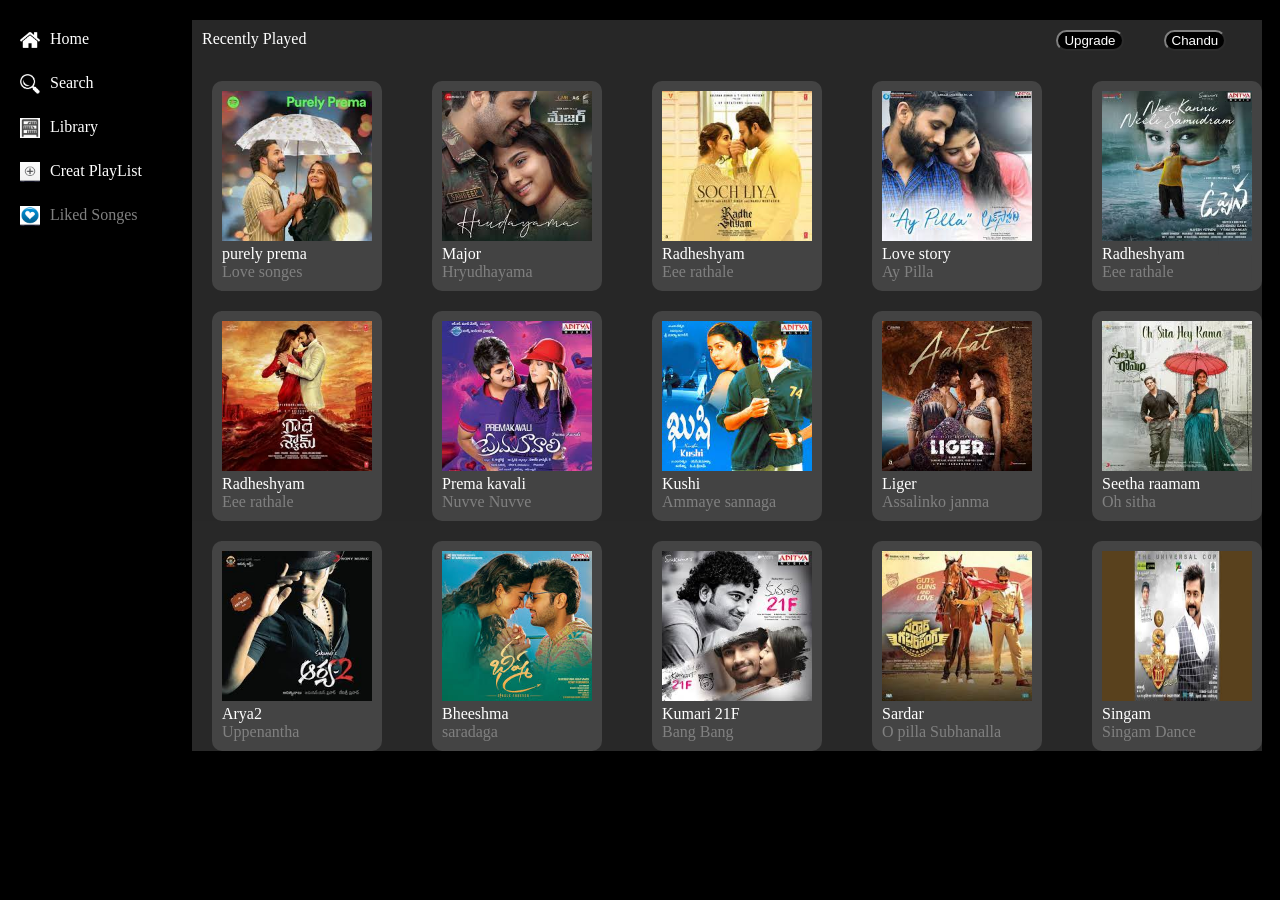
<file: spotify/index.html>
<!DOCTYPE html>
<html lang="en">
<head>
    <meta charset="UTF-8">
    <meta http-equiv="X-UA-Compatible" content="IE=edge">
    <meta name="viewport" content="width=device-width, initial-scale=1.0">
    <title>spotify</title>
    <link rel="stylesheet" href="./spotify.css">
</head>
<body>

<div style="display: flex;">
    <div>
        <div style="display: flex; margin-top: 30px;margin-left: 20px;">
            <div><img src="./home.png" alt="" height="20px" width="20px"></div>
            <div style="color: white;margin-left: 10px;">Home</div>
        </div>
    
        <div style="display: flex; margin-top: 20px;margin-left: 20px;">
            <div><img src="./search.png" alt="" height="20px" width="20px"></div>
            <div style="color: white;margin-left: 10px;">Search</div>
        </div>
    
        <div style="display: flex; margin-top: 20px;margin-left: 20px;">
            <div><img src="./library.png" alt="" height="20px" width="20px"></div>
            <div style="color: white;margin-left: 10px;">Library</div>
        </div>
    
    
        <div style="display: flex; margin-top: 20px;margin-left: 20px;">
            <div><img src="./create.png" alt="" height="20px" width="20px"></div>
            <div style="color: white;margin-left: 10px;">Creat PlayList</div>
        </div>
    
        <div style="display: flex; margin-top: 20px; margin-left: 20px;">
            <div><img src="./liked.jpg" alt="" height="20px" width="20px"></div>
            <div style="color: gray;margin-left: 10px;">Liked Songes</div>
        </div>
    </div>


    <div>
   <div style="display: flex;margin-top: 20px;margin-left: 50px; background-color: rgba(128, 128, 128, 0.301);">
        <div style="color: white;padding-top: 10px;padding-left: 10px;">Recently Played</div>
            <div style="display: flex;margin-left:750px; margin-top: 10px;margin-bottom: 30px;">
            <div><button style="color: white; margin-right: 40px; background-color: black; border-color: gray;border-radius: 40px;" >Upgrade</button></div>
            <div><button style="color: white;background-color: black;  border-color: gray;border-radius: 40px;">Chandu</button></div>
        </div>
   </div> 

    <div style="background-color: rgba(128, 128, 128, 0.301);margin-left: 50px;">
        <div style="display: flex;padding-left: 20px;">
            <div style="background-color: rgba(128, 128, 128, 0.311);padding-left: 10px;padding-top: 10px;padding-right: 10px;padding-bottom: 10px;border-radius: 10px;">  
                <div><img src="./purely.jpg" alt="" height="150px" width="150px"></div>
                <div> <a style="color: white; text-decoration: none;" href="./purelyprema.html">purely prema</a> </div>
                <div style="color: gray;">Love songes</div>
            </div>
        
        
                <div style="margin-left: 50px;background-color: rgba(128, 128, 128, 0.311);padding-left: 10px;padding-top: 10px;padding-bottom: 10px;padding-right: 10px;border-radius: 10px;">  
                    <div><img src="./major.jpg" alt="" height="150px" width="150px"></div>
                    <div style="color: white;">Major</div>
                    <div style="color: gray;">Hryudhayama</div>
                </div>
        
        
        
                <div style="margin-left: 50px;background-color: rgba(128, 128, 128, 0.311);padding-left: 10px;padding-top: 10px;padding-bottom: 10px;padding-right: 10px;border-radius: 10px;">  
                    <div><img src="./radhe shyam.jpg" alt="" height="150px" width="150px"></div>
                    <div style="color: white;">Radheshyam</div>
                    <div style="color: gray;">Eee rathale</div>
                </div>


                <div style="margin-left: 50px;background-color: rgba(128, 128, 128, 0.311);padding-left: 10px;padding-top: 10px;padding-bottom: 10px;padding-right: 10px;border-radius: 10px;">  
                    <div><img src="./love story.jpg" alt="" height="150px" width="150px"></div>
                    <div style="color: white;">Love story</div>
                    <div style="color: gray;">Ay Pilla</div>
                </div>

                <div style="margin-left: 50px;background-color: rgba(128, 128, 128, 0.311);padding-left: 10px;padding-top: 10px;padding-bottom: 10px;padding-right: 10px;border-radius: 10px;">  
                    <div><img src="./uppena.jpg" alt="" height="150px" width="150px"></div>
                    <div style="color: white;">Radheshyam</div>
                    <div style="color: gray;">Eee rathale</div>
                </div>




        </div>
    </div>
   




<div style="display: flex;background-color: rgba(128, 128, 128, 0.304);margin-left: 50px;">
    <div style="margin-left: 20px;background-color: rgba(128, 128, 128, 0.311);padding-left: 10px;padding-top: 10px;padding-bottom: 10px;padding-right: 10px;margin-top: 20px;border-radius: 10px;">  
        <div><img src="./radhe.jpg" alt="" height="150px" width="150px"></div>
        <div style="color: white;">Radheshyam</div>
        <div style="color: gray;">Eee rathale</div>
    </div> 


    <div style="margin-left: 50px;background-color: rgba(128, 128, 128, 0.311);padding-left: 10px;padding-top: 10px;padding-bottom: 10px;padding-right: 10px;margin-top: 20px;border-radius: 10px;">  
        <div><img src="./prema kavaali.jpg" alt="" height="150px" width="150px"></div> 
        <div style="color: white;">Prema kavali</div>
        <div style="color: gray;">Nuvve Nuvve</div>
    </div>

    <div style="margin-left: 50px;background-color: rgba(128, 128, 128, 0.311);padding-left: 10px;padding-top: 10px;padding-bottom: 10px;padding-right: 10px;margin-top: 20px;border-radius: 10px;">  
        <div><img src="./kushi.jpg" alt="" height="150px" width="150px"></div>
        <div style="color: white;">Kushi</div>
        <div style="color: gray;">Ammaye sannaga</div>
    </div>

    <div style="margin-left: 50px;background-color: rgba(128, 128, 128, 0.311);padding-left: 10px;padding-top: 10px;padding-bottom: 10px;padding-right: 10px;margin-top: 20px;border-radius: 10px;">  
        <div><img src="./liger.jpg" alt="" height="150px" width="150px"></div>
        <div style="color: white;">Liger</div>
        <div style="color: gray;">Assalinko janma</div>
    </div>

    <div style="margin-left: 50px;background-color: rgba(128, 128, 128, 0.311);padding-left: 10px;padding-top: 10px;padding-bottom: 10px;padding-right: 10px;margin-top: 20px;border-radius: 10px;">  
        <div><img src="./seetha raama.jpg" alt="" height="150px" width="150px"></div>
        <div style="color: white;">Seetha raamam</div>
        <div style="color: gray;">Oh sitha</div>
    </div>
</div>



<div style="display: flex; background-color: rgba(128, 128, 128, 0.313);margin-left: 50px;">
<div style="margin-left: 20px;background-color: rgba(128, 128, 128, 0.311);padding-left: 10px;padding-top: 10px;padding-bottom: 10px;padding-right: 10px;margin-top: 20px;border-radius: 10px;">  
    <div><img src="./arya2.jpg" alt="" height="150px" width="150px"></div>
    <div style="color: white;">Arya2</div>
    <div style="color: gray;">Uppenantha</div>
</div>

<div style="margin-left: 50px;background-color: rgba(128, 128, 128, 0.311);padding-left: 10px;padding-top: 10px;padding-bottom: 10px;padding-right: 10px;margin-top: 20px;border-radius: 10px;">  
    <div><img src="./bheeshma.jpg" alt="" height="150px" width="150px"></div>
    <div style="color: white;">Bheeshma</div>
    <div style="color: gray;">saradaga</div>
</div>

<div style="margin-left: 50px;background-color: rgba(128, 128, 128, 0.311);padding-left: 10px;padding-top: 10px;padding-bottom: 10px;padding-right: 10px;margin-top: 20px;border-radius: 10px;">  
    <div><img src="./kumaari21f.jpg" alt="" height="150px" width="150px"></div>
    <div style="color: white;">Kumari 21F</div>
    <div style="color: gray;">Bang Bang</div>
</div>


<div style="margin-left: 50px;background-color: rgba(128, 128, 128, 0.311);padding-left: 10px;padding-top: 10px;padding-bottom: 10px;padding-right: 10px;margin-top: 20px;border-radius: 10px;">  
    <div><img src="./sardar gb.jpg" alt="" height="150px" width="150px"></div>
    <div style="color: white;">Sardar</div>
    <div style="color: gray;">O pilla Subhanalla</div>
</div>

<div style="margin-left: 50px;background-color: rgba(128, 128, 128, 0.311);padding-left: 10px;padding-top: 10px;padding-bottom: 10px;padding-right: 10px;margin-top: 20px;border-radius: 10px;">  
    <div><img src="./singam3.jpg" alt="" height="150px" width="150px"></div>
    <div style="color: white;">Singam</div>
    <div style="color: gray;">Singam Dance</div>
</div>
</div>




</div>
    

</div>

    
</body>
</html>
</file>
<file: spotify/spotify.css>
*{
    margin: 0px;
}
body{
    background-color: black;
}
</file>
